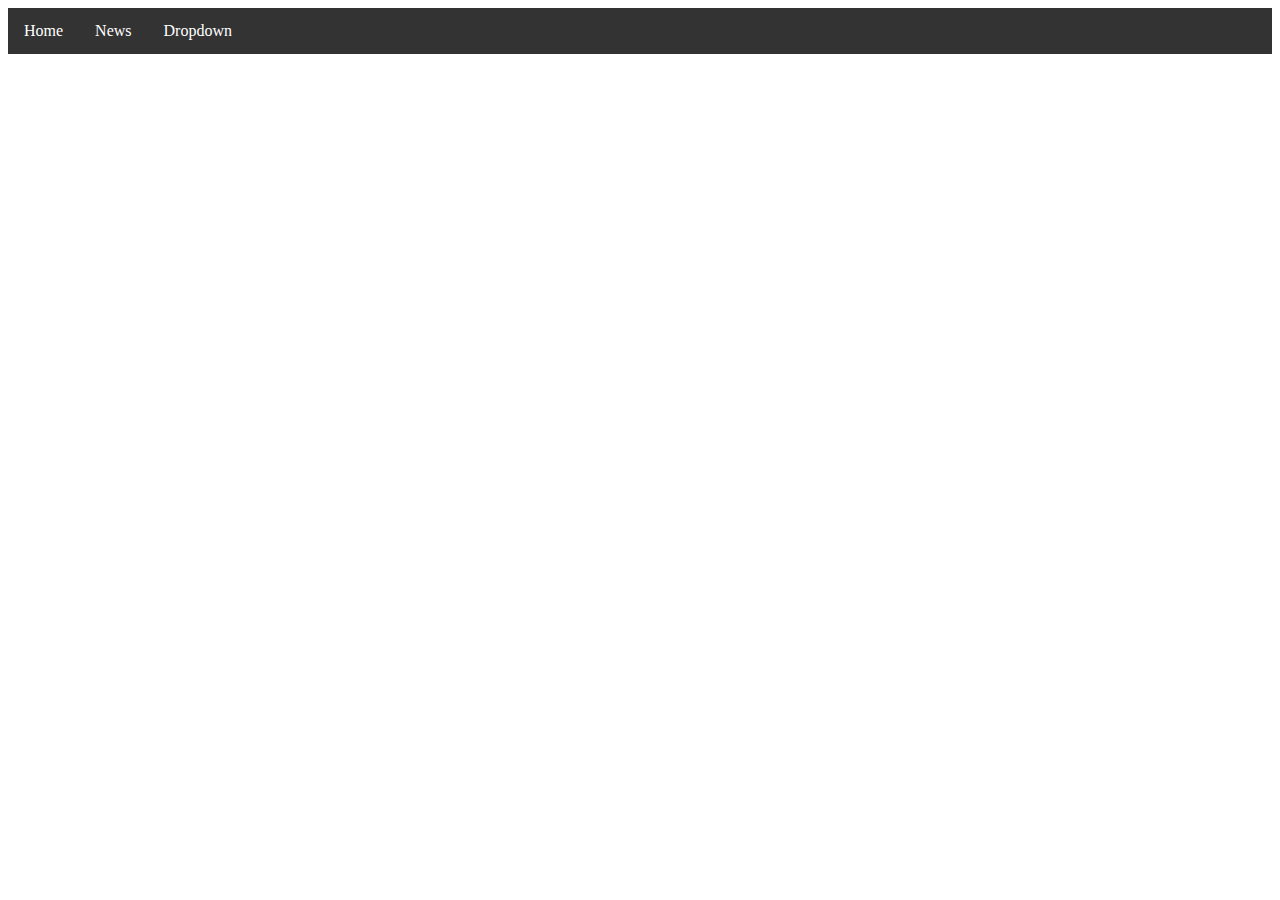
<file: dropdown.html>
<!DOCTYPE html>
<html lang="en">
<head>
    <meta charset="UTF-8">
    <meta http-equiv="X-UA-Compatible" content="IE=edge">
    <meta name="viewport" content="width=device-width, initial-scale=1.0">
    <link rel="stylesheet" href="dropdown.css">
    <title>Document</title>
</head>
<body>
    <ul>
        <li><a href="#home">Home</a></li>
        <li><a href="#news">News</a></li>
        <li class="dropdown">
          <a href="javascript:void(0)" class="dropbtn">Dropdown</a>
          <div class="dropdown-content">
            <a href="#">Link 1</a>
            <a href="#">Link 2</a>
            <a href="#">Link 3</a>
          </div>
        </li>
      </ul>
</body>
</html>
</file>
<file: dropdown.css>
ul {
    list-style-type: none;
    margin: 0;
    padding: 0;
    overflow: hidden;
    background-color: #333;
  }
  
  li {
    float: left;
  }
  
  li a, .dropbtn {
    display: inline-block;
    color: white;
    text-align: center;
    padding: 14px 16px;
    text-decoration: none;
  }
  
  li a:hover, .dropdown:hover .dropbtn {
    background-color: red;
  }
  
  li.dropdown {
    display: inline-block;
  }
  
  .dropdown-content {
    display: none;
    position: absolute;
    background-color: #f9f9f9;
    min-width: 160px;
    box-shadow: 0px 8px 16px 0px rgba(0,0,0,0.2);
    z-index: 1;
  }
  
  .dropdown-content a {
    color: black;
    padding: 12px 16px;
    text-decoration: none;
    display: block;
    text-align: left;
  }
  
  .dropdown-content a:hover {background-color: #f1f1f1;}
  
  .dropdown:hover .dropdown-content {
    display: block;
  }
</file>
